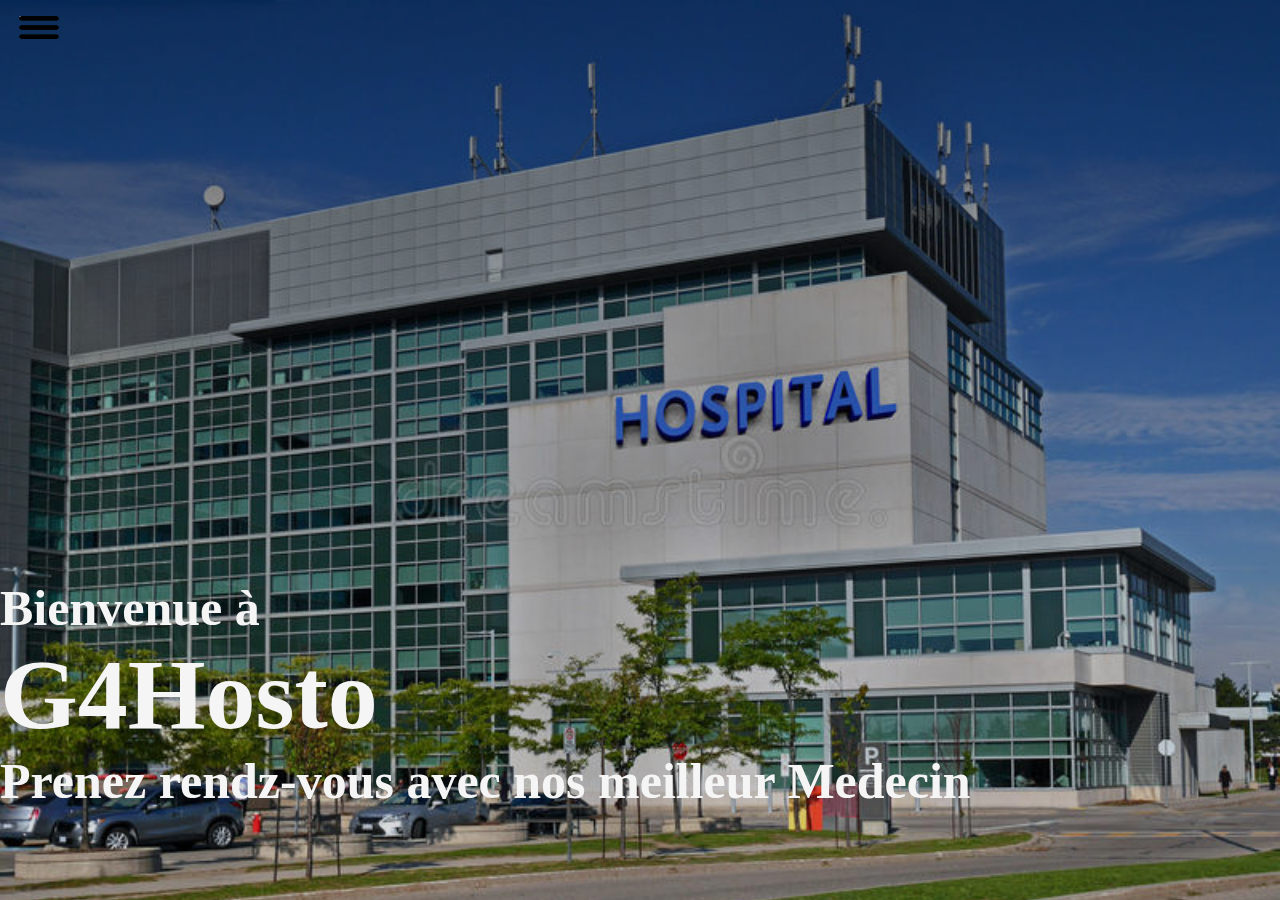
<file: index.html>
<!DOCTYPE html>
<html lang="en">
<head>
    <meta charset="UTF-8">
    <meta http-equiv="X-UA-Compatible" content="IE=edge">
    <meta name="viewport" content="width=device-width, initial-scale=1.0">
    <title>Page accueil</title>
    <link rel="stylesheet" href="style.css">
</head>
<body>
    <div class="container">
        <div class="taill">
            <nav>
                <a href="sign.html"> <img class="logo" src="im.png" alt=""></a>
            </nav>

        </div>

        <div class="bienvenu">
            <p>
                Bienvenue à</p>
                <h1>
                    G4Hosto
                    
                </h1>
                <h4>
                   Prenez rendz-vous avec nos meilleur Medecin
                </h4>
                
        </div>

    </div>    
       
</body>
</html>
</file>
<file: style.css>
*,*::before, ::after{
    box-sizing: border-box;
    padding: 0%;
    margin: 0;
    outline: none;
    
}

.container{
    position: relative;
    height: 100vh;
    width: 100%;
    background: linear-gradient(rgba(0,0,0, .5), rgba(0,0,0, .1)), url('accueil2.jpeg');
    /* background-position: center; */
    background-size: cover;
    padding: 0%;

}
.monMenu{
    height: 80;
    width: 80;
    background-color: white;
    position: relative;
    margin-left: 400 px;
}


.logo{
    width: 60px;
    height: 40px;

    
    position: relative;
    padding-left: 2vh;
    padding-top: 15px;
}

.ladiv{
    background-color: rgba(215, 231, 250, 0.459);
    height: 60vh;
    width: 90vh;
    background-position: center;
    position: relative;
   margin-left: 5%;
   margin-top: 5%;
}

.bienvenu{
    position: absolute;
    bottom: 10%;
    color: whitesmoke;
    font-weight: bold;
    font-size: 50px;
}
</file>
